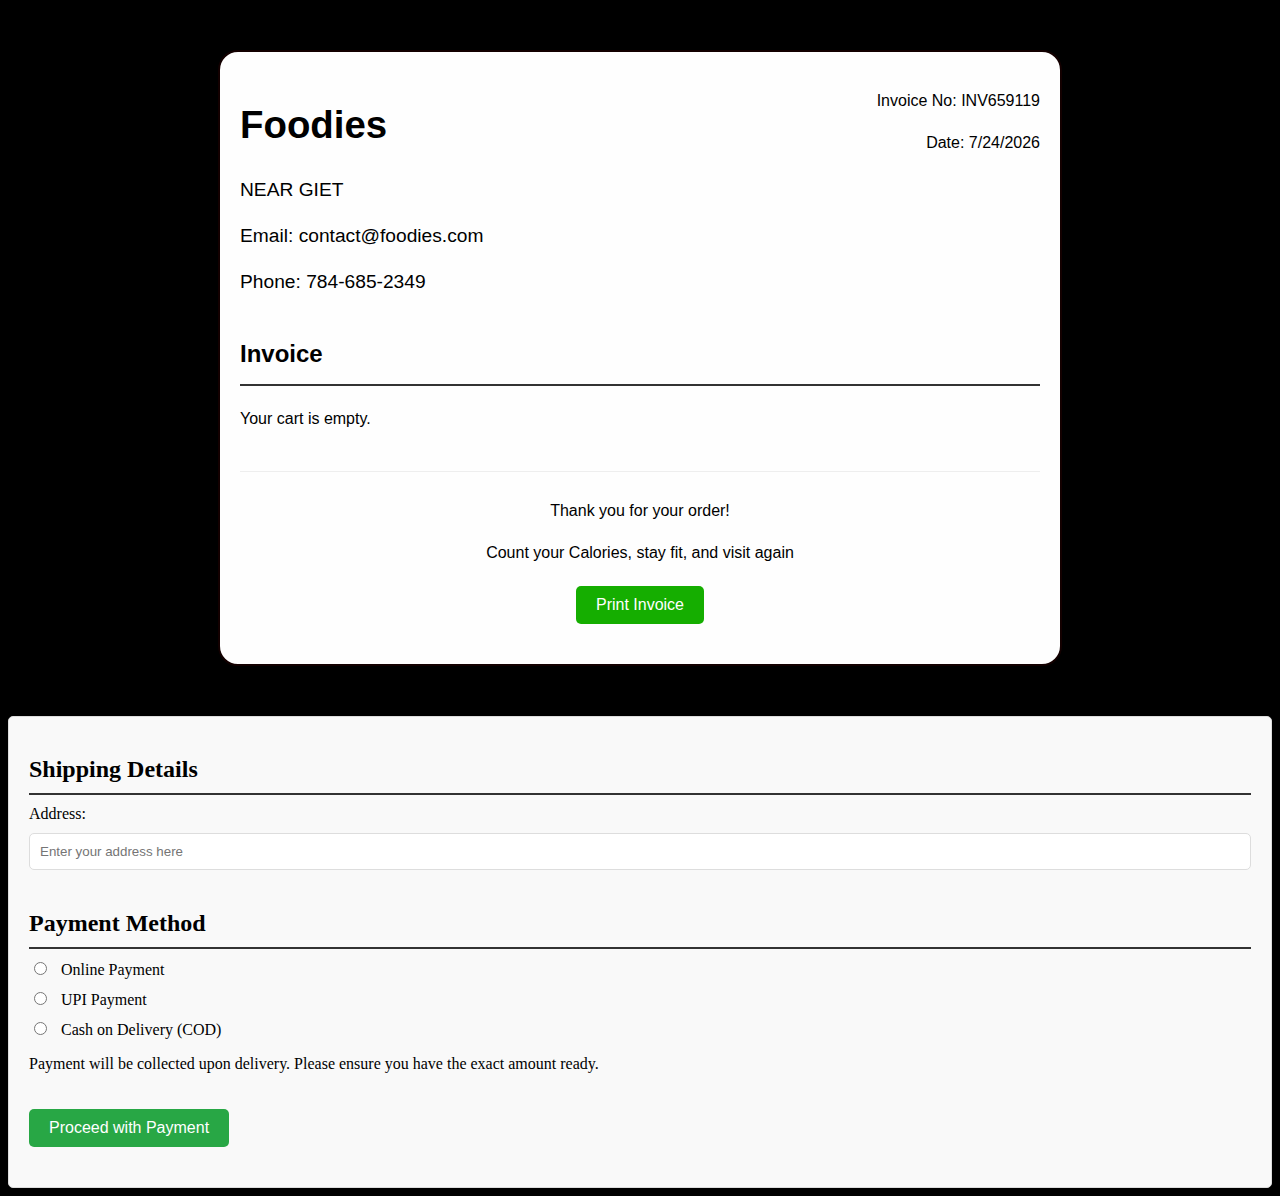
<file: invoice.html>
<!DOCTYPE html>
<html lang="en">
<head>
    <meta charset="UTF-8">
    <meta name="viewport" content="width=device-width, initial-scale=1.0">
    <title>Invoice</title>
    <link rel="stylesheet" href="styles3.css">
</head>
<body>
    <div class="invoice-container">
        <header>
            <div class="company-info">
                <h1 class="watermark">Foodies</h1>
                <p>NEAR GIET</p>
                <p>Email: contact@foodies.com</p>
                <p>Phone: 784-685-2349</p>
            </div>
            <div class="invoice-info">
                <p>Invoice No: <span id="invoice-number"></span></p>
                <p>Date: <span id="invoice-date"></span></p>
            </div>
        </header>
        <h2>Invoice</h2>
        <div id="invoice-details">
            <!-- Item details will be dynamically inserted here -->
        </div>
        <div id="gst-details"></div>
        <div class="invoice-total" id="invoice-total"></div>
        <footer>
            <p>Thank you for your order!</p>
            <p>Count your Calories, stay fit, and visit again</p>
        </footer>
        <button onclick="printInvoice()">Print Invoice</button>
    </div>

    <!-- Shipping Details and Payment Options -->
    <div id="payment-container">
        <h2>Shipping Details</h2>
        <label for="address">Address:</label>
        <input type="text" id="address" placeholder="Enter your address here" required>
        
        <h2>Payment Method</h2>

        <!-- Online Payment Option -->
        <div class="payment-option">
            <label>
                <input type="radio" name="payment-method" value="online" required> Online Payment
            </label>
            <div class="online-options" style="display:none;">
                <label for="card-number">Card Number:</label>
                <input type="text" id="card-number" placeholder="1234-5678-9101-1121" maxlength="16" required>
                
                <label for="card-expiry">Expiry Date:</label>
                <input type="month" id="card-expiry" required>
                
                <label for="card-cvv">CVV:</label>
                <input type="text" id="card-cvv" placeholder="123" maxlength="3" required>

                <label for="card-holder-name">Cardholder Name:</label>
                <input type="text" id="card-holder-name" placeholder="Enter cardholder's name" required>
            </div>
        </div>

        <!-- UPI Payment Option -->
        <div class="payment-option">
            <label>
                <input type="radio" name="payment-method" value="upi" required> UPI Payment
            </label>
            <div class="upi-options" style="display:none;">
                <label for="upi-id">UPI ID:</label>
                <input type="text" id="upi-id" placeholder="example@upi" required>
            </div>
        </div>

        <!-- Cash on Delivery (COD) Option -->
        <div class="payment-option">
            <label>
                <input type="radio" name="payment-method" value="cod" required> Cash on Delivery (COD)
            </label>
            <p>Payment will be collected upon delivery. Please ensure you have the exact amount ready.</p>
        </div>

        <button onclick="validatePayment()">Proceed with Payment</button>
    </div>

    <!-- Loading Screen -->
    <div id="loading-screen" style="display: none;">
        <div class="loading-content">
            <p>Processing your order, please wait...</p>
            <div class="spinner"></div>
        </div>
    </div>

    <script src="invoice.js"></script>

    <script>
        document.querySelectorAll('input[name="payment-method"]').forEach((input) => {
            input.addEventListener('change', function() {
                document.querySelector('.online-options').style.display = this.value === 'online' ? 'block' : 'none';
                document.querySelector('.upi-options').style.display = this.value === 'upi' ? 'block' : 'none';
            });
        });

        function validatePayment() {
            const paymentMethod = document.querySelector('input[name="payment-method"]:checked').value;
            let valid = true;
        
            // Validate Online Payment
            if (paymentMethod === 'online') {
                const cardNumber = document.getElementById('card-number').value;
                const cardExpiry = document.getElementById('card-expiry').value;
                const cardCVV = document.getElementById('card-cvv').value;
                const cardHolder = document.getElementById('card-holder-name').value;
        
                if (!cardNumber || !cardExpiry || !cardCVV || !cardHolder) {
                    valid = false;
                    alert("Please fill in all card details.");
                }
            } 
            // Validate UPI Payment
            else if (paymentMethod === 'upi') {
                const upiId = document.getElementById('upi-id').value;
                if (!upiId) {
                    valid = false;
                    alert("Please enter your UPI ID.");
                }
            }
        
            // If valid, process payment and redirect to Thank You page
            if (valid) {
                document.getElementById('loading-screen').style.display = 'block';
                setTimeout(() => {
                    document.getElementById('loading-screen').style.display = 'none';
                    // Redirect to thankyou.html after payment is processed
                    window.location.href = "thankyou.html";
                }, 3000); // Simulate a 3-second loading time
            }
        }
        
    </script>
</body>
</html>
</file>
<file: styles3.css>
.invoice-container {
  max-width: 800px;
  margin: 50px auto;
  padding: 20px;
  border:2px solid #130000;
  box-shadow: 0 0 10px rgba(0, 0, 0, 0.1);
  background-color: #fefefe;
  font-family: Arial, sans-serif;
  line-height: 1.6;
  border-radius: 20px;
}

header {
  display: flex;
  justify-content: space-between;
  margin-bottom: 20px;
}

header .company-info {
  font-size: 1.2em;
  line-height: 1.4;
}

header .invoice-info {
  text-align: right;
  font-size: 1em;
}

h2 {
  margin-bottom: 20px;
  border-bottom: 2px solid #333;
  padding-bottom: 10px;
}

.invoice-item {
  display: flex;
  justify-content: space-between;
  padding: 10px 0;
  border-bottom: 1px solid #eee;
}

.invoice-item p {
  margin: 0;
}

.invoice-total, #gst-details {
  margin-top: 20px;
}

.invoice-total p, #gst-details p {
  margin: 5px 0;
  font-weight: bold;
}

footer {
  margin-top: 40px;
  border-top: 1px solid #eee;
  padding-top: 10px;
  text-align: center;
}

button {
  display: block;
  margin: 20px auto;
  padding: 10px 20px;
  font-size: 16px;
  cursor: pointer;
  background-color: #15ae00;
  color: white;
  border: none;
  border-radius: 5px;
}

button:hover {
  background-color: #ea0d0d;
}





#payment-container {
  margin-top: 20px;
  padding: 20px;
  border: 1px solid #ddd;
  border-radius: 5px;
  background-color: #f9f9f9;
}

#payment-container h2 {
  margin-bottom: 10px;
}

#payment-container label {
  display: block;
  margin-bottom: 10px;
}

#payment-container input[type="text"] {
  width: 100%;
  padding: 10px;
  margin-bottom: 20px;
  border: 1px solid #ddd;
  border-radius: 5px;
  box-sizing: border-box;
}

#payment-container input[type="radio"] {
  margin-right: 10px;
}

#payment-container button {
  display: inline-block;
  padding: 10px 20px;
  background-color: #28a745;
  color: white;
  border: none;
  border-radius: 5px;
  cursor: pointer;
  font-size: 16px;
}

#payment-container button:hover {
  background-color: #218838;
}



body{
  background-color: rgb(0, 0, 0);
}
</file>
